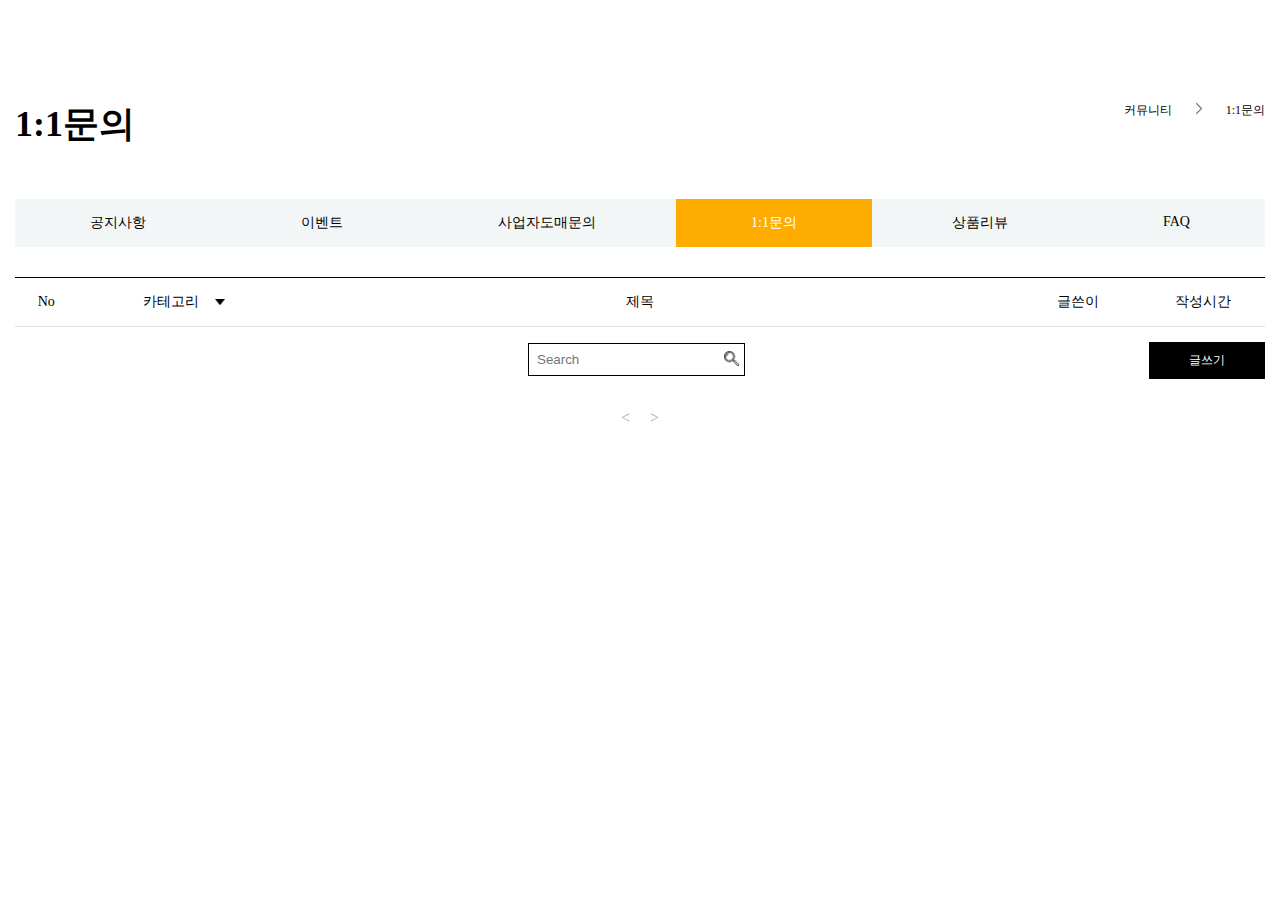
<file: board.html>
<!DOCTYPE html>
<html>
<head>
    <meta charset='utf-8'>
    <meta http-equiv='X-UA-Compatible' content='IE=edge'>
    <title>board</title>
    <meta name='viewport' content='width=device-width, initial-scale=1'>
    <link rel='stylesheet' type='text/css' media='screen' href='./css/board.css'>
</head>
<body>
    <div id="b_wrap">
        <div id="b_top">
            <h1> 1:1문의 </h1>
            <div class="topbox">
                <span><a href="#">커뮤니티</a></span>
                <span><img src="./img/board/right_arrow.png"></span>
                <span><a href="#">1:1문의</a></span>
            </div>
        </div> <!-- b_top end-->
        <div id="b_middle">
            <div>
                <ul>
                    <li><a href="#"> 공지사항 </a></li>
                    <li><a href="#"> 이벤트 </a></li>
                    <li><a href="#"> 사업자도매문의 </a></li>
                    <li class="m_active"><a href="#"> 1:1문의 </a></li>
                    <li><a href="#"> 상품리뷰 </a></li>
                    <li><a href="#"> FAQ </a></li>
                </ul>
            </div>
        </div> <!-- b_middle end-->
        <div id="b_bottom">
            <div class="b_table">
                <table>
                    <thead>
                        <tr>
                            <th> No </th>
                            <th class="category"> 
                                <a id="categoryDropdown" href="#"> 카테고리 </a>
                                <ul id="dropdownMenu" class="hidden">
                                    <li class="font"> <a href="#">전체보기</a></li>
                                    <li> <a class="blue" href="#">상품</a></li>
                                    <li> <a class="red" href="#">배송</a></li>
                                    <li> <a class="purple" href="#">회원</a></li>
                                    <li> <a class="green" href="#">기타</a></li>
                                </ul>
                            </th>
                            <th> 제목 </th>
                            <th> 글쓴이 </th>
                            <th> 작성시간 </th>
                        </tr>
                    </thead>
                    <tbody>
                        <tr>
                            <td> 94 </td> <td ><a class="red" href="#"> 배송 </a></td> <td class="tbody_img"><a href="#"> 궁팡 구매건 배송 </a></td> <td> 김은**** </td> <td> 2일전 </td>
                        </tr>
                        <tr>
                            <td> 93 </td> <td ><a class="green" href="#"> 기타 </td> <td class="tbody_img"><a href="#"> 수원박람회 제품 미수령건 </a></td> <td> 이현**** </td> <td> 2024-10-25 </td>
                        </tr>
                        <tr>
                            <td> 92 </td> <td ><a class="blue" href="#"> 상품 </td> <td class="tbody_img"><a href="#"> 아픈 노령견 문의드립니다. </a></td> <td> 짱짱**** </td> <td> 2024-08-09 </td>
                        </tr>
                        <tr>
                            <td> 91 </td> <td ><a class="blue" href="#"> 상품 </td> <td class="tbody_img"><a href="#"> 상품 문의 </a></td> <td> 임정**** </td> <td> 2024-07-24 </td>
                        </tr>
                        <tr>
                            <td> 90 </td> <td ><a class="blue" href="#"> 상품 </td> <td class="tbody_img"><a href="#"> 꼬마트릿 복어,치킨 입고 일정 </a></td> <td> 박소**** </td> <td> 2024-07-17 </td>
                        </tr>
                        <tr>
                            <td> 89 </td> <td ><a class="blue" href="#"> 상품 </td> <td class="tbody_img"><a href="#"> 풀떼기</a></td> <td> 조이**** </td> <td> 2024-06-14 </td>
                        </tr>
                        <tr>
                            <td> 88 </td> <td ><a class="blue" href="#"> 상품 </td> <td class="tbody_img"><a href="#"> 동결건조 치킨텐더 철수세미 일산 메가주 구매 </a></td> <td> 강병**** </td> <td> 2024-05-20 </td>
                        </tr>
                        <tr>
                            <td> 87 </td> <td ><a class="red" href="#"> 배송 </td> <td class="tbody_img"><a href="#"> 입금자 성함 알려드립니다 빠른 배송 안전한 배송 바랍니다 </a></td> <td> 건강**** </td> <td> 2024-04-26 </td>
                        </tr>
                        <tr>
                            <td> 86 </td> <td ><a class="blue" href="#"> 상품 </td> <td class="tbody_img"><a href="#"> 치킨스틱 언제 입고 되나요? </a></td> <td> 김동**** </td> <td> 2024-04-16 </td>
                        </tr>
                        <tr>
                            <td> 85 </td> <td ><a class="blue" href="#"> 상품 </td> <td class="tbody_img"><a href="#"> 서울 캣쇼에서 상품을 잘 못 받았습니다. </a></td> <td> 박경**** </td> <td> 2024-04-14 </td>
                        </tr>
                    </tbody>
                </table>
            </div> <!-- b_table end-->
            <div id="b_function">
                <div class="b_f_top">
                    <input class="search" type="search" placeholder="Search" />
                    <input onclick="location.href='qna.html'; register();" class="btn" type="button" value="글쓰기" />
                    <!-- onclick="location.href='qna.html'"  input에 링크 걸기 -->
                </div>
                <div class="b_f_bottom">
                    <ul>
                        <a class="left" href="#">&lt;</a>
                        <li class="f_active"><a href="#">1</a></li>
                        <li><a href="#">2</a></li>
                        <li><a href="#">3</a></li>
                        <li><a href="#">4</a></li>
                        <li><a href="#">5</a></li>
                        <li><a href="#">6</a></li>
                        <li><a href="#">7</a></li>
                        <li><a href="#">8</a></li>
                        <li><a href="#">9</a></li>
                        <a class="right" href="#">&gt;</a>
                    </ul>
                </div> <!-- b_page end -->
            </div> <!-- b_function end -->
        </div> <!-- b_bottom end -->
    </div> <!-- b_wrap end-->
    <script src="./js/boardData.js"></script>
    <script src='./js/board.js'></script>

</body>
</html>
</file>
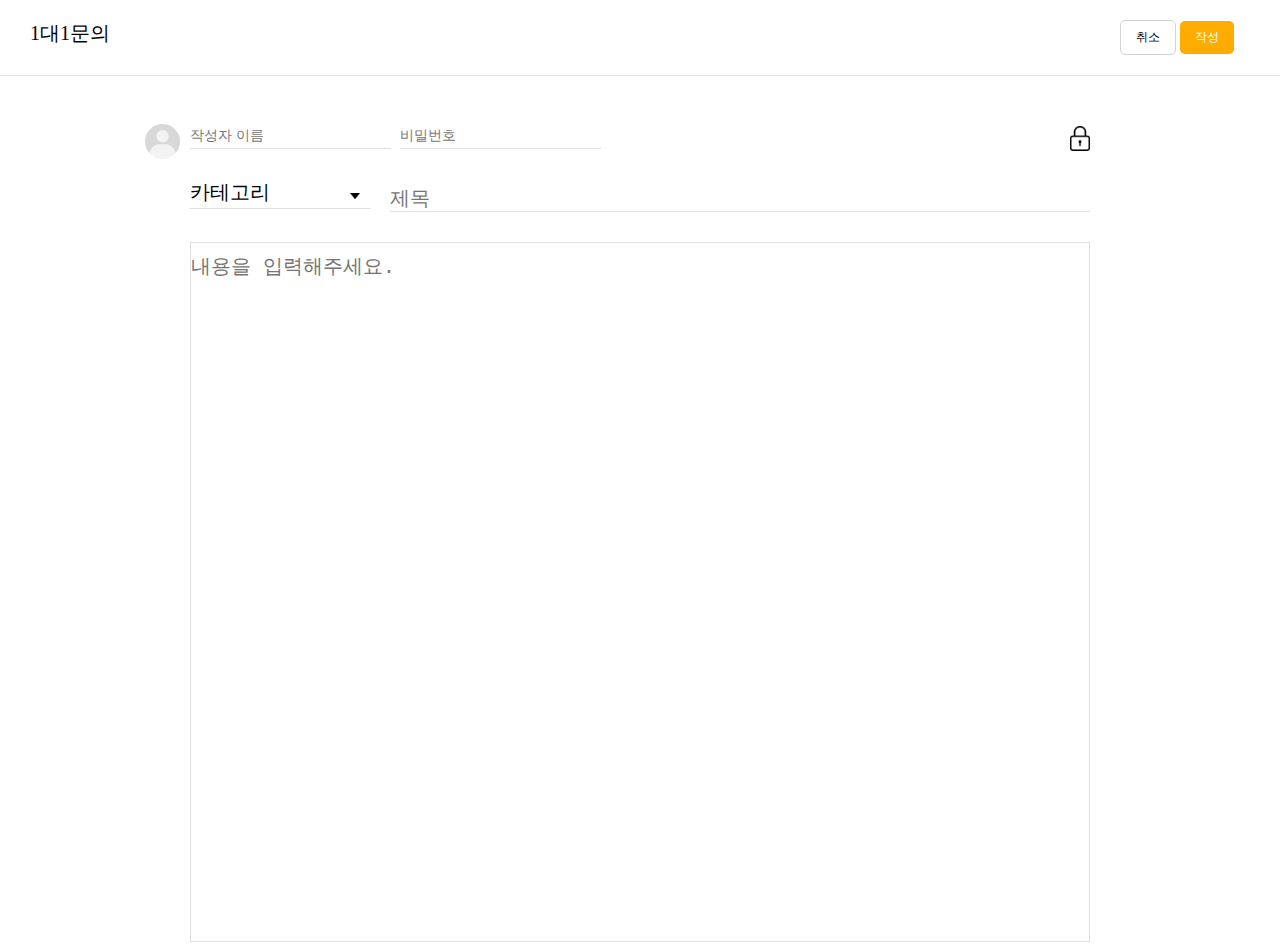
<file: qna.html>
<!DOCTYPE html>
<html>
<head>
    <meta charset='utf-8'>
    <meta http-equiv='X-UA-Compatible' content='IE=edge'>
    <title>qna</title>
    <meta name='viewport' content='width=device-width, initial-scale=1'>
    <link rel='stylesheet' type='text/css' media='screen' href='./css/qna.css'>
</head>
<body>
    <div id="q_wrap">
        <div id="q_top">
            <span><h1> 1대1문의 </h1></span>
            <div class="q_btn">
                <input onclick="location.href='board.html'" class="btn_c" type="button" value="취소" />
                <input onclick="register()" class="btn_w" type="button" value="작성" />
            </div>
        </div>
        <div id="q_bottom">
            <div class="q_b_top">
                <span class="q_b_img"><img src="./img/board/user.png"></span>
                <input class="q_b_name" type="text" placeholder="작성자 이름" >
                <input class="q_b_password" type="password" placeholder="비밀번호" >
                <span class="secret">
                    <a href="#"><img src="./img/board/secret.png"></a>
                    <div class="secret_box active">
                        <span class="secret_text">비밀글</span>
                        <span class="secret_tooltip"></span>
                    </div>
                </span>
            </div>
            <div class="q_b_bottom">
                <span class="category">
                    <a href="#">카테고리</a>
                    <ul>
                        <li> <a href="#">카테고리</a></li>
                        <li> <a class="blue" href="#">상품</a></li>
                        <li> <a class="red" href="#">배송</a></li>
                        <li> <a class="purple" href="#">회원</a></li>
                        <li> <a class="green" href="#">기타</a></li>
                    </ul>
                </span>
                <input class="q_b_title" type="text" placeholder="제목">
            </div>
            <textarea class="q_b_content" placeholder="내용을 입력해주세요."></textarea>
        </div>
    </div>
    <script src='./js/boardData.js'></script>
    <script src='./js/qna.js'></script>
</body>
</html>
</file>
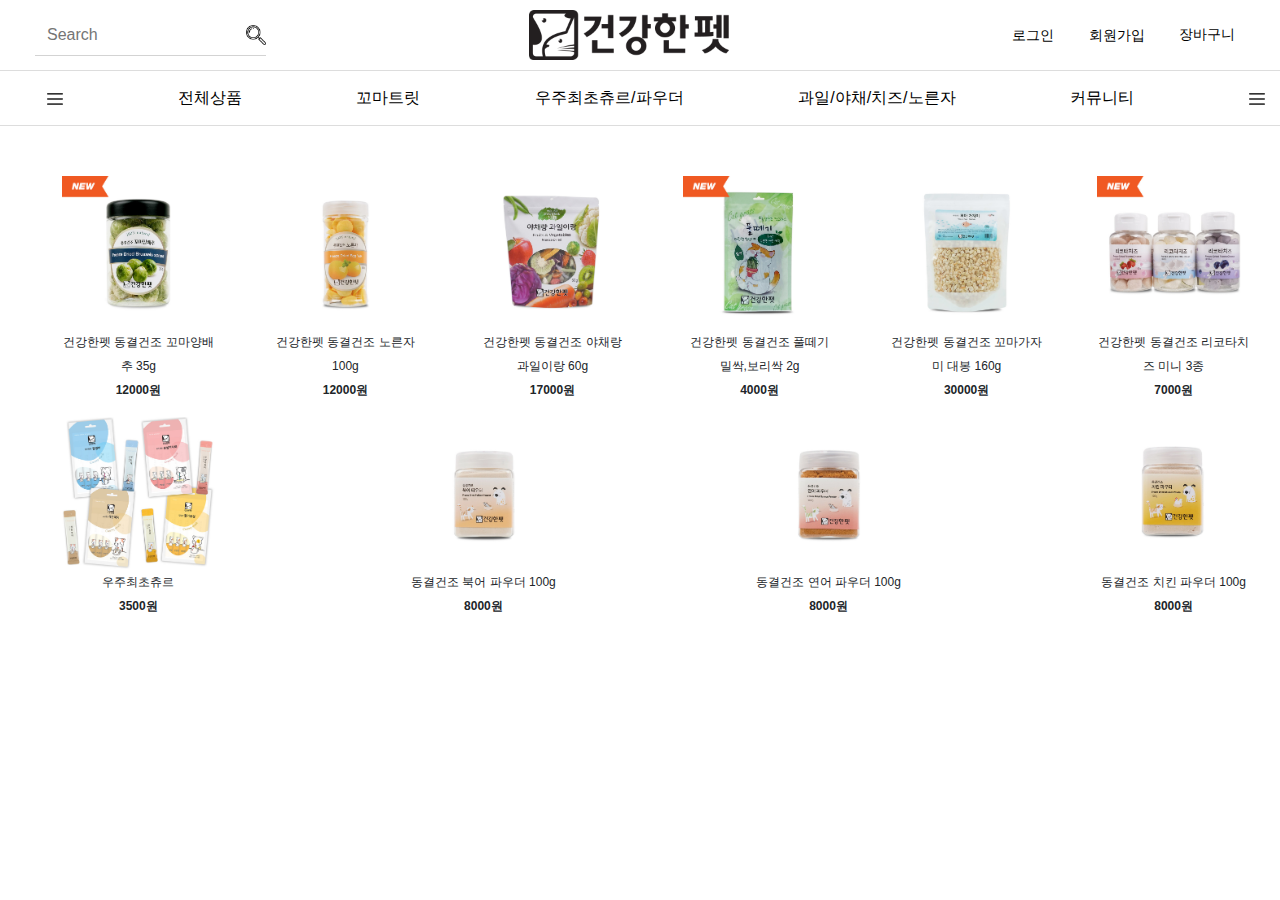
<file: search.html>
<!DOCTYPE html>
<html>

<head>
    <link href="https://cdn.jsdelivr.net/npm/bootstrap@5.3.0/dist/css/bootstrap.min.css" rel="stylesheet">
    <link rel="stylesheet" type='text/css' href="css/header.css">
    <link rel='stylesheet' type='text/css' href='css/search.css'>
    <script src="js/jquery-3.7.1.js"></script>
    <script src='js/search.js'></script>
    <script type="text/javascript">
        $(document).ready(function () {
            $("#strongpet-header-top").load("header-top.html");
            $("#strongpet-header-nav").load("header-nav.html");
        });        
    </script>
</head>

<body>
    <div id="wrap">
        <!-- 헤더 -->
        <header class="strongpet-header">
            <div id="strongpet-header-top"></div>
        </header>

        <nav class="strongpet-header top-bottom-pad15">
            <div id="strongpet-header-nav"></div>
        </nav>

        <!-- 메인 -->
        <main id="search-main" class="top-mg30">
        <!-- 자바스크립트로 자동 생성됨 -->
        </main>
        
        <!-- 푸터 -->
        <footer>

        </footer>
    </div>
    <script src="https://cdn.jsdelivr.net/npm/bootstrap@5.3.0/dist/js/bootstrap.bundle.min.js"></script>
    <script src="js/header-top.js"></script>
    <script>loadSearchHTML()</script> <!-- 상품 로딩 -->
</body>

</html>
</file>
<file: css/board.css>
*{
    margin: 0; padding: 0;
    box-sizing: border-box;
}
a{
    text-decoration: none; color: black;
}
li{
    list-style: none;
}
.font{
    font-weight: 900;
}
.red { color: #FF635D; }
.green { color: #6ECC51; }
.blue { color: #00B8FF; }
.purple { color:purple; }
/* 전체 */

#b_wrap{
    width: 1280px; padding: 100px 15px;
    margin: 0 auto; 
}
#b_top{
    display: flex; justify-content: space-between;
    margin-bottom: 50px;
}
#b_top h1{
    font-size: 36px; 
}
#b_top > .topbox > span:first-child{
    margin-right: 20px; font-size: 12px;
}
#b_top > .topbox > span:last-child {
    margin-left: 20px; font-size: 12px;
}
#b_top > .topbox > span img{
    width: 6px;
}
/* b_top end*/

#b_middle{
    margin-bottom: 30px;
}
#b_middle > div > ul{
    display: flex; justify-content: space-between;
    background-color: #f2f6f6;
}
#b_middle > div > ul li{
    background-color: #f2f6f6;
}
#b_middle > div > ul li.m_active{
    background-color: #ffac00;
}
#b_middle > div > ul li.m_active > a{
    color: white;
}
#b_middle > div > ul li a{
    padding: 15px 75px; display: block;
    font-size: 14px;
}
#b_middle > div > ul li:not(.m_active) a:hover{
    color: #ffac00; transition: 0.5s;
}
/* b_middle  end*/

#b_bottom table{
    border-top: 1px solid black;
}
#b_bottom .category{
    background-image: url('../img/board/Triangle1.png');
    background-size: 10px;
    background-repeat: no-repeat;
    background-position: right 40px top 50%;
    position: relative;
}
#b_bottom .category ul{
    position: absolute; left: 60px; top: 95%;
    width: 100%; border: 1px solid rgba(215, 215, 215, 1);
    border-radius: 5px; z-index: 1; background-color: white;
    /*드롭박스 none */
}
.hidden {
    display: none !important;
}
#dropdownMenu {
    display: block;
}
#b_bottom .category ul li a{
    display: block;
    padding: 10px 40px 10px 10px;
    text-align: left;
}
#b_bottom .category ul li a:hover{
    background-color: rgb(236, 245, 255);
}
#b_bottom > .b_table{
    margin-bottom: 15px;
}
#b_bottom > .b_table table{
    width: 100%; 
    font-size: 14px;
    text-align: center;
    border-collapse: collapse; /* tr에 border 들어가게 하는 코드 */
}
#b_bottom > .b_table table thead tr th,
#b_bottom > .b_table table tbody tr td{
    font-weight: 400; 
    padding: 15px 0px;
}
#b_bottom > .b_table table thead tr,
#b_bottom > .b_table table tbody tr{
    border-bottom: 1px solid #dfdfdf;
}
#b_bottom > .b_table table thead tr th:nth-of-type(1){
    width: 5%;
}
#b_bottom > .b_table table thead tr th:nth-of-type(2){
    width: 15%;
}
#b_bottom > .b_table table thead tr th:nth-of-type(3){
    width: 60%;
}
#b_bottom > .b_table table thead tr th:nth-of-type(4){
    width: 10%;
}
#b_bottom > .b_table table thead tr th:nth-of-type(5){
    width: 10%;
}
#b_bottom > .b_table table tbody tr td.tbody_img{
    background-image: url('../img/board/secret.png');
    background-size: 12px;
    background-repeat: no-repeat;
    background-position: left;
    text-align: left; padding-left: 20px;
}
#b_bottom > .b_table table tbody tr td:nth-of-type(4),
#b_bottom > .b_table table tbody tr td:nth-of-type(5){
    color: rgba(42,42,42,0.65);
}
/* b_bottom end */

#b_function .b_f_top{
    text-align: right;
    margin-bottom: 30px;
}
#b_function .b_f_top .search{
    margin-right: 400px; 
    padding: 8px 30px 8px 8px;
    border: 1px solid black;
    background-image: url('../img/board/search_icon.png');
    background-size: 15px;
    background-repeat: no-repeat;
    background-position: right 5px top 7px;
}
#b_function .b_f_top .btn{
    padding: 10px 40px; background-color: black; color: white;
    border: none; font-size: 12px;
}
#b_function .b_f_top .btn:hover{
    background-color: #ffac00; transition: 0.5s;
}
#b_function .b_f_bottom ul{
    display: flex; justify-content: center;
}
#b_function .b_f_bottom ul > *{
    margin: 0 10px; 
    color: #aaaaaa;
}
#b_function .b_f_bottom ul li a{
    display: block; color: #aaaaaa; font-size: 16px; font-weight: bold;
}
#b_function .b_f_bottom ul li a:hover{
    color: black; transition: 0.5s;
}
#b_function .b_f_bottom ul li.f_active a{
    color: black;
}
/* b_function end */
</file>
<file: css/qna.css>
*{
    margin: 0; padding: 0;
    box-sizing: border-box;
}
a{
    text-decoration: none; color: black;
}
li{
    list-style-type: none;
}
.red{ color: #FF635D; }
.green{ color: #6ECC51; }
.blue{ color: #00B8FF; }
.purple{ color: purple; }

#q_top{
    display: flex; justify-content: space-between;
    border-bottom: 1px solid #dfdfdf; padding: 20px 0px;
    margin-bottom: 50px;
}
#q_top span{
    display: inline-block; margin-left: 30px;
}
#q_top span h1{
    font-size: 20px; font-weight: 400;
}
#q_top .q_btn{
    margin-right: 40px; 
    width: 120px;
}
#q_top .q_btn input{
    padding: 8px 15px;
    background-color: white;
    font-size: 12px;
    border: none;
    border-radius: 5px;
}
#q_top .q_btn .btn_c{
    border: 1px solid #d3d3d3;
}
#q_top .q_btn .btn_w{
    background-color: #ffac00; color: white;
}
#q_top .q_btn .btn_c:hover,
#q_top .q_btn .btn_w:hover{
    border: 1px solid black;
}
/* q_top end */

#q_bottom{
    margin: 0 auto; width: 900px;
}
#q_bottom input{
    border: none;
}
#q_bottom .q_b_top{
    position: relative; margin-bottom: 30px;
}
#q_bottom .q_b_top .q_b_img{
    position: absolute;
    left: -45px; top: -2px;
}
#q_bottom .q_b_top .q_b_img img{
    width: 35px;
    border-radius: 50px;
}
#q_bottom .q_b_top input{
    border-bottom: 1px solid #dfdfdf;
    outline: none; padding: 0px 20px 5px 0px;
    margin-right: 5px; font-size: 14px;
}
#q_bottom .q_b_top .secret{
    position: absolute; right : 0;
}
#q_bottom .q_b_top .secret a{
    display: block;
}
#q_bottom .q_b_top .secret a img{
    width: 20px;
}
#q_bottom .q_b_top .secret_text{
    position: absolute; right: -12px; bottom: 35px;
    width: 45px; text-align: center;
    background-color: black;
    color: white;
    font-size: 12px; border-radius: 5px;
    padding: 5px 10px;
}
#q_bottom .q_b_top .secret_tooltip{
    position: absolute; right: 3px; bottom: 26px;
    width: 15px; height: 10px;
    background-image: url('../img/board/Triangle1.png');
    background-size: 15px;
    background-repeat: no-repeat;
}
#q_bottom .q_b_top .secret .secret_box{
    display: none;
    /* 비밀글 툴팁 */
}
.secret.active .secret_box {
    display: block;
}
#q_bottom .q_b_top .secret:hover .secret_box{
    display: block;
}
/* #q_bottom .q_b_top end */

#q_bottom .q_b_bottom{
    margin-bottom: 30px;
    display: flex;
}
#q_bottom .q_b_bottom > .category > a,
#q_bottom .q_b_bottom > input{
    border-bottom: 1px solid #dfdfdf;
    outline: none; font-size: 20px;
}
#q_bottom .q_b_bottom > .category{
    background-image: url('../img/board/Triangle1.png');
    background-size: 10px;
    background-repeat: no-repeat;
    background-position: right 10px top 50%;
    position: relative;
    margin-right: 20px;
}
#q_bottom .q_b_bottom > .category > a{
    padding: 0px 100px 5px 0px;
}
#q_bottom .q_b_bottom > .category > ul {
    position: absolute; top : 32px;
    width: 100%; border: 1px solid rgba(215, 215, 215, 1);
    border-radius: 10px; z-index: 1; background-color: #f2f3f5;
    box-shadow: 1px 1px 12px rgba(0, 0, 0, 0.3);
    padding: 5px 0px;
    display: none;
    /*드롭박스 none */
}
#q_bottom .q_b_bottom > .category ul li{
    position: relative;
}
#q_bottom .q_b_bottom > .category ul li::before{
    content: '';
    position: absolute;
    background-image: url('../img/board/check.png');
    background-size: contain;
    background-repeat: no-repeat;
    left: 7px; top: 6px;
    width: 12px; height: 12px;
    visibility: hidden;
}
.category.active ul {
    display: block;
}

.category ul li.selected::before {
    visibility: visible;
}

#q_bottom .q_b_bottom > .category ul li a{
    display: block; text-align: left;
    padding: 5px 40px 5px 25px; font-size: 12px;
}
#q_bottom .q_b_bottom > .category ul li:hover{
    background-color: rgb(98, 166, 243);
}
#q_bottom .q_b_bottom > input{
    padding: 8px 200px 1px 0px; width: 700px;
}
#q_bottom textarea{
    outline: none; resize: none; border: 1px solid #dfdfdf;
    font-size: 20px; color: #aaaaaa; line-height: 30px;
    width: 100%; height: 700px; padding: 10px 0px;
}
/* q_bottom end */
</file>
<file: css/header.css>
.strongpet-header {
    display: flex;
    justify-content: center;
    border-bottom: 1px solid #ddd;
}

#strongpet-header-top>#header-top {
    width: 1250px;
    display: flex;
    justify-content: space-between;
    align-items: center;
}

#strongpet-header-nav>#header-nav {
    width: 1250px;
    display: flex;
    justify-content: space-between;
    align-items: center;
    margin: 0px; /* 누가 얘한테 margin 을 주는건지 모르겠음. 값 안주면 16px 바텀에 먹임.. */
}

/* 전체 스타일링 */
body {
    font-family: 'Arial', sans-serif;
    margin: 0;
    padding: 0;
}

/* 헤더 스타일 */
#header-top {
    display: flex;
    justify-content: space-between;
    align-items: center;
    padding: 10px 20px;
    background-color: white;
    /* border-bottom: 1px solid #ddd; */
}

#top-search-box input {
    padding: 8px 12px;
    border: none;
    border-bottom: 1px solid lightgray;
    outline: none;
    background-image: url('../img/board/search_icon.png');
    background-size: 20px;
    background-repeat: no-repeat;
    background-position: right top 50%;
}

#top-logo img {
    height: 50px;
}

#top-menu button {
    margin-left: 10px;
    background-color :  white;
    border: none;
    color: black;
    padding: 5px 10px;
    border-radius: 5px;
    font-size: 14px;
    cursor: pointer;
}

/* 모달 스타일 */
.modal-content {
    border-radius: 10px;
    padding: 20px;
}

.modal-title {
    font-weight: bold;
    text-align: center;
    margin-bottom: 20px;
}

.form-control {
    margin-bottom: 10px;
    padding: 10px;
    font-size: 14px;
}
.form-check-input {
    accent-color: black;
}

.form-check-label {
    margin-left: 0px;
}

.btn-dark {
    background-color: #333;
    border: none;
    color: white;
}

.btn-dark:hover {
    background-color: #000;
}

.btn-success {
    background-color: green;
    color: white;
}

.btn-warning {
    background-color: yellow;
    color: black;
    font-weight: bold;
}
.modal-header .modal-title {
    border-bottom: none;
    margin-bottom: 0;
    padding-bottom: 0;
}

.modal-body .form-group input {
    margin-bottom: 10px;
}

.form-check-label {
    margin-left: 5px;
}

.unjoin {
    border: 1px solid;
    height: 50px;
    width: 420px;
    background-color: gray;
    color: white;

}

.loginJoin{
    color: black;
    margin-left: -15px;
    text-decoration-line: none;
}

.loginFind{
    color: black;
    margin-left: 180px;
    text-decoration-line: none;
}

.btn_join{
    border: 1px solid lightgray;
    height: 50px;
    width: 420px;
    background-color: white;
    color: black;
}
.close-btn{
    margin-left: 15px;
    height: 50px;
    width: 45%;
    background-color: white;
    border: 1px solid lightgray;
}
.add_join{
    height: 50px;
    width: 45%;
    background-color: black;
    color: white;
}
.real_join {
    height: 50px;
    width: 100%;
    background-color: black;
    color: white;
}

.ffff{
    width: 385px;
}

#agreeAge {
    margin-left: -8px;
}

#agreePrivacy{
    margin-left: -8px;
}

#agreeTerms{
    margin-left: -8px;
}

#agreeAll{
    margin-left: -8px;
}

.email{
    padding: 10px;
    font-size: 14px;
    display: block;
    width: 100%;
    color: var(--bs-body-color);
    background-color: var(--bs-body-bg);
    background-clip: padding-box;
    border: var(--bs-border-width) solid var(--bs-border-color);
    border-radius:5px;
}

.password{
    padding: 10px;
    font-size: 14px;
    display: block;
    width: 100%;
    color: var(--bs-body-color);
    background-color: var(--bs-body-bg);
    background-clip: padding-box;
    border: var(--bs-border-width) solid var(--bs-border-color);
    border-radius:5px;
}

#termsContent{
    margin-left: 16px;
    resize: none;
    width: 90%;
    border: 1px solid lightgray;
}

#privacyContent{
    margin-left: 16px;
    resize: none;
    width: 90%;
    border: 1px solid lightgray;
}
</file>
<file: css/search.css>
@import url(common.css);
@import url(util.css);

.show-line {
    width: 1250px;
    display: flex;
    justify-content: space-between;
}

.show-box {
    width: 15%;
    text-align: center;
    padding: 0px 15px;
}

.show-box-img {
    display: block;
    width: 100%;
}

#search-main {
    width: 1250px;
    margin: 0 auto;
    padding-top: 50px;
}
</file>
